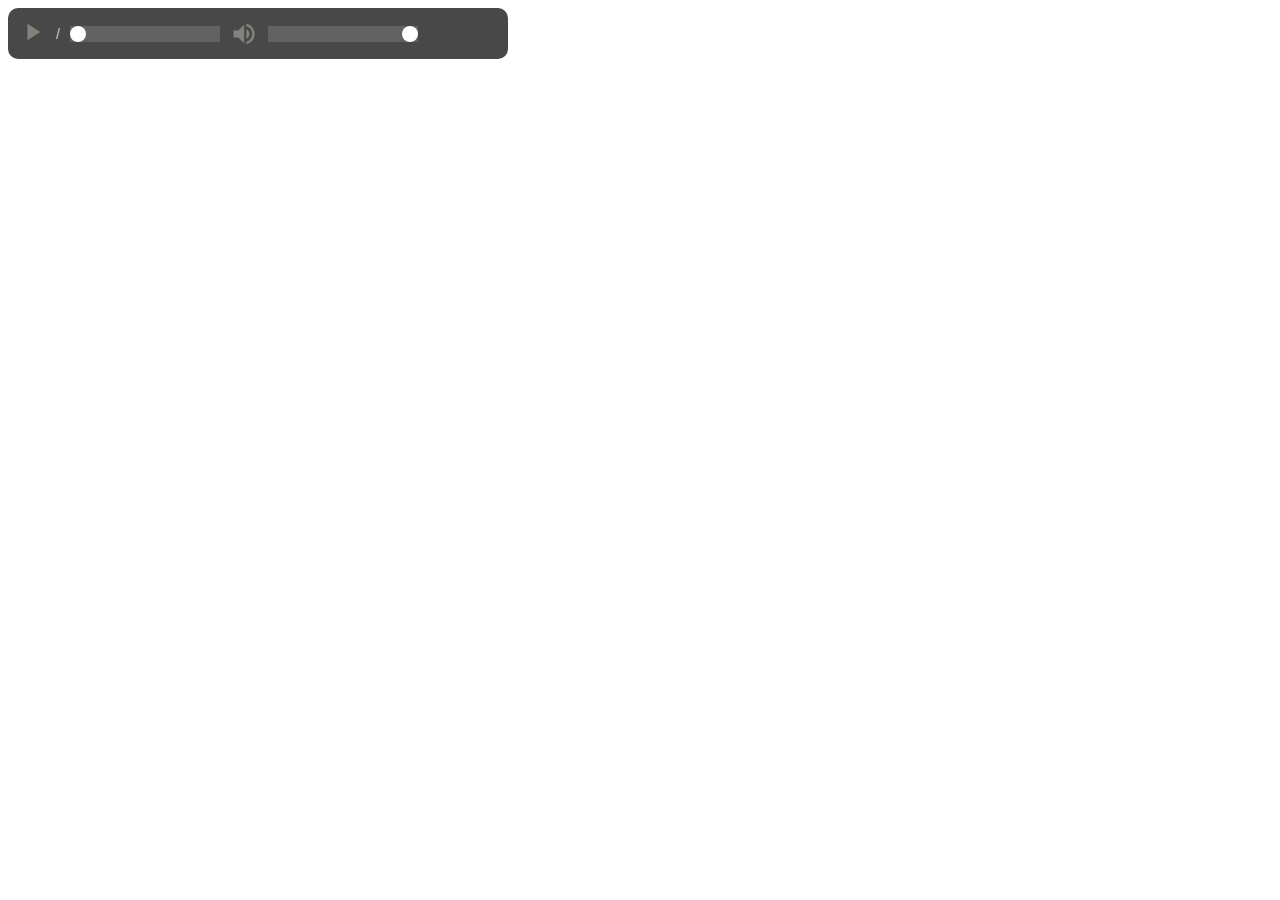
<file: PLUS_DeepLearning_updated/plugin/html-aud-player/aud-player.html>
<!DOCTYPE html>
<html>
  <head>
    <title>Custom HTML Audio Player</title>

    <!-- (A) CSS & JS -->
    <!-- https://fonts.google.com/icons -->
    <link rel="stylesheet" href="https://fonts.googleapis.com/icon?family=Material+Icons">
    <link rel="stylesheet" href="aud-player.css"/>
    <script defer src="audplayer.js"></script>
  </head>
  <body>
    <div id="aWrap">
      <!-- (B) PLAY/PAUSE BUTTON -->
      <button id="aPlay" disabled><span id="aPlayIco" class="material-icons">
        play_arrow
      </span></button>

      <!-- (C) TIME -->
      <div id="aCron">
        <span id="aNow"></span> / <span id="aTime"></span>
      </div>

      <!-- (D) SEEK BAR -->
      <input id="aSeek" type="range" min="0" value="0" step="1" disabled/>

      <!-- (E) VOLUME SLIDE -->
      <span id="aVolIco" class="material-icons">volume_up</span>
      <input id="aVolume" type="range" min="0" max="1" value="1" step="0.1" disabled/>
  
    </div>
  </body>
</html>
</file>
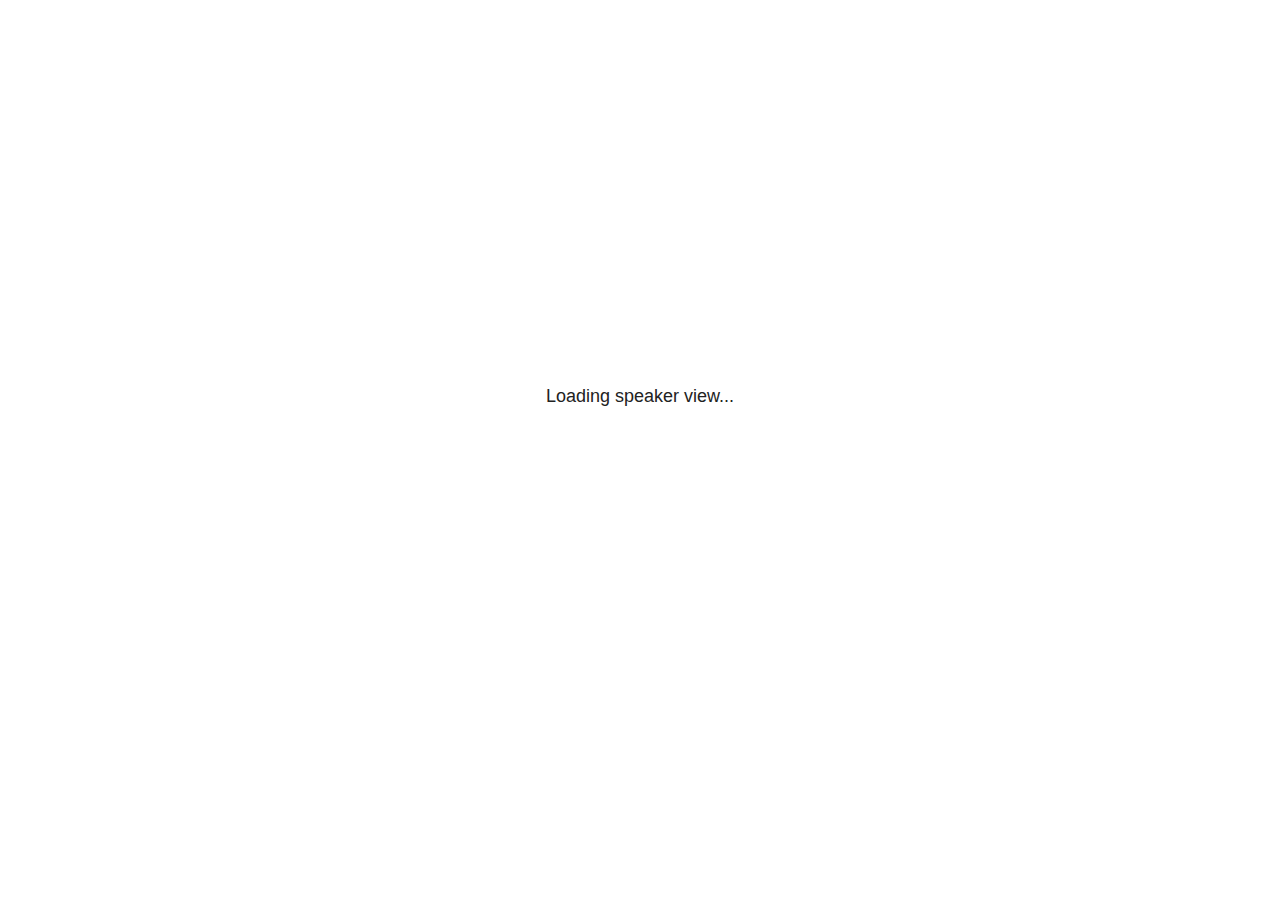
<file: PLUS_DeepLearning_updated/plugin/notes/notes.html>
<!doctype html>
<html lang="en">
	<head>
		<meta charset="utf-8">

		<title>reveal.js - Slide Notes</title>

		<style>
			body {
				font-family: Helvetica;
				font-size: 18px;
			}

			#current-slide,
			#upcoming-slide,
			#speaker-controls {
				padding: 6px;
				box-sizing: border-box;
				-moz-box-sizing: border-box;
			}

			#current-slide iframe,
			#upcoming-slide iframe {
				width: 100%;
				height: 100%;
				border: 1px solid #ddd;
			}

			#current-slide .label,
			#upcoming-slide .label {
				position: absolute;
				top: 10px;
				left: 10px;
				z-index: 2;
			}

			#connection-status {
				position: absolute;
				top: 0;
				left: 0;
				width: 100%;
				height: 100%;
				z-index: 20;
				padding: 30% 20% 20% 20%;
				font-size: 18px;
				color: #222;
				background: #fff;
				text-align: center;
				box-sizing: border-box;
				line-height: 1.4;
			}

			.overlay-element {
				height: 34px;
				line-height: 34px;
				padding: 0 10px;
				text-shadow: none;
				background: rgba( 220, 220, 220, 0.8 );
				color: #222;
				font-size: 14px;
			}

			.overlay-element.interactive:hover {
				background: rgba( 220, 220, 220, 1 );
			}

			#current-slide {
				position: absolute;
				width: 60%;
				height: 100%;
				top: 0;
				left: 0;
				padding-right: 0;
			}

			#upcoming-slide {
				position: absolute;
				width: 40%;
				height: 40%;
				right: 0;
				top: 0;
			}

			/* Speaker controls */
			#speaker-controls {
				position: absolute;
				top: 40%;
				right: 0;
				width: 40%;
				height: 60%;
				overflow: auto;
				font-size: 18px;
			}

				.speaker-controls-time.hidden,
				.speaker-controls-notes.hidden {
					display: none;
				}

				.speaker-controls-time .label,
				.speaker-controls-pace .label,
				.speaker-controls-notes .label {
					text-transform: uppercase;
					font-weight: normal;
					font-size: 0.66em;
					color: #666;
					margin: 0;
				}

				.speaker-controls-time, .speaker-controls-pace {
					border-bottom: 1px solid rgba( 200, 200, 200, 0.5 );
					margin-bottom: 10px;
					padding: 10px 16px;
					padding-bottom: 20px;
					cursor: pointer;
				}

				.speaker-controls-time .reset-button {
					opacity: 0;
					float: right;
					color: #666;
					text-decoration: none;
				}
				.speaker-controls-time:hover .reset-button {
					opacity: 1;
				}

				.speaker-controls-time .timer,
				.speaker-controls-time .clock {
					width: 50%;
				}

				.speaker-controls-time .timer,
				.speaker-controls-time .clock,
				.speaker-controls-time .pacing .hours-value,
				.speaker-controls-time .pacing .minutes-value,
				.speaker-controls-time .pacing .seconds-value {
					font-size: 1.9em;
				}

				.speaker-controls-time .timer {
					float: left;
				}

				.speaker-controls-time .clock {
					float: right;
					text-align: right;
				}

				.speaker-controls-time span.mute {
					opacity: 0.3;
				}

				.speaker-controls-time .pacing-title {
					margin-top: 5px;
				}

				.speaker-controls-time .pacing.ahead {
					color: blue;
				}

				.speaker-controls-time .pacing.on-track {
					color: green;
				}

				.speaker-controls-time .pacing.behind {
					color: red;
				}

				.speaker-controls-notes {
					padding: 10px 16px;
				}

				.speaker-controls-notes .value {
					margin-top: 5px;
					line-height: 1.4;
					font-size: 1.2em;
				}

			/* Layout selector */
			#speaker-layout {
				position: absolute;
				top: 10px;
				right: 10px;
				color: #222;
				z-index: 10;
			}
				#speaker-layout select {
					position: absolute;
					width: 100%;
					height: 100%;
					top: 0;
					left: 0;
					border: 0;
					box-shadow: 0;
					cursor: pointer;
					opacity: 0;

					font-size: 1em;
					background-color: transparent;

					-moz-appearance: none;
					-webkit-appearance: none;
					-webkit-tap-highlight-color: rgba(0, 0, 0, 0);
				}

				#speaker-layout select:focus {
					outline: none;
					box-shadow: none;
				}

			.clear {
				clear: both;
			}

			/* Speaker layout: Wide */
			body[data-speaker-layout="wide"] #current-slide,
			body[data-speaker-layout="wide"] #upcoming-slide {
				width: 50%;
				height: 45%;
				padding: 6px;
			}

			body[data-speaker-layout="wide"] #current-slide {
				top: 0;
				left: 0;
			}

			body[data-speaker-layout="wide"] #upcoming-slide {
				top: 0;
				left: 50%;
			}

			body[data-speaker-layout="wide"] #speaker-controls {
				top: 45%;
				left: 0;
				width: 100%;
				height: 50%;
				font-size: 1.25em;
			}

			/* Speaker layout: Tall */
			body[data-speaker-layout="tall"] #current-slide,
			body[data-speaker-layout="tall"] #upcoming-slide {
				width: 45%;
				height: 50%;
				padding: 6px;
			}

			body[data-speaker-layout="tall"] #current-slide {
				top: 0;
				left: 0;
			}

			body[data-speaker-layout="tall"] #upcoming-slide {
				top: 50%;
				left: 0;
			}

			body[data-speaker-layout="tall"] #speaker-controls {
				padding-top: 40px;
				top: 0;
				left: 45%;
				width: 55%;
				height: 100%;
				font-size: 1.25em;
			}

			/* Speaker layout: Notes only */
			body[data-speaker-layout="notes-only"] #current-slide,
			body[data-speaker-layout="notes-only"] #upcoming-slide {
				display: none;
			}

			body[data-speaker-layout="notes-only"] #speaker-controls {
				padding-top: 40px;
				top: 0;
				left: 0;
				width: 100%;
				height: 100%;
				font-size: 1.25em;
			}

			@media screen and (max-width: 1080px) {
				body[data-speaker-layout="default"] #speaker-controls {
					font-size: 16px;
				}
			}

			@media screen and (max-width: 900px) {
				body[data-speaker-layout="default"] #speaker-controls {
					font-size: 14px;
				}
			}

			@media screen and (max-width: 800px) {
				body[data-speaker-layout="default"] #speaker-controls {
					font-size: 12px;
				}
			}

		</style>
	</head>

	<body>

		<div id="connection-status">Loading speaker view...</div>

		<div id="current-slide"></div>
		<div id="upcoming-slide"><span class="overlay-element label">Upcoming</span></div>
		<div id="speaker-controls">
			<div class="speaker-controls-time">
				<h4 class="label">Time <span class="reset-button">Click to Reset</span></h4>
				<div class="clock">
					<span class="clock-value">0:00 AM</span>
				</div>
				<div class="timer">
					<span class="hours-value">00</span><span class="minutes-value">:00</span><span class="seconds-value">:00</span>
				</div>
				<div class="clear"></div>

				<h4 class="label pacing-title" style="display: none">Pacing – Time to finish current slide</h4>
				<div class="pacing" style="display: none">
					<span class="hours-value">00</span><span class="minutes-value">:00</span><span class="seconds-value">:00</span>
				</div>
			</div>

			<div class="speaker-controls-notes hidden">
				<h4 class="label">Notes</h4>
				<div class="value"></div>
			</div>
		</div>
		<div id="speaker-layout" class="overlay-element interactive">
			<span class="speaker-layout-label"></span>
			<select class="speaker-layout-dropdown"></select>
		</div>

		<script src="../../plugin/markdown/marked.js"></script>
		<script>

			(function() {

				var notes,
					notesValue,
					currentState,
					currentSlide,
					upcomingSlide,
					layoutLabel,
					layoutDropdown,
					pendingCalls = {},
					lastRevealApiCallId = 0,
					connected = false;

				var SPEAKER_LAYOUTS = {
					'default': 'Default',
					'wide': 'Wide',
					'tall': 'Tall',
					'notes-only': 'Notes only'
				};

				setupLayout();

				var connectionStatus = document.querySelector( '#connection-status' );
				var connectionTimeout = setTimeout( function() {
					connectionStatus.innerHTML = 'Error connecting to main window.<br>Please try closing and reopening the speaker view.';
				}, 5000 );

				window.addEventListener( 'message', function( event ) {

					clearTimeout( connectionTimeout );
					connectionStatus.style.display = 'none';

					var data = JSON.parse( event.data );

					// The overview mode is only useful to the reveal.js instance
					// where navigation occurs so we don't sync it
					if( data.state ) delete data.state.overview;

					// Messages sent by the notes plugin inside of the main window
					if( data && data.namespace === 'reveal-notes' ) {
						if( data.type === 'connect' ) {
							handleConnectMessage( data );
						}
						else if( data.type === 'state' ) {
							handleStateMessage( data );
						}
						else if( data.type === 'return' ) {
							pendingCalls[data.callId](data.result);
							delete pendingCalls[data.callId];
						}
					}
					// Messages sent by the reveal.js inside of the current slide preview
					else if( data && data.namespace === 'reveal' ) {
						if( /ready/.test( data.eventName ) ) {
							// Send a message back to notify that the handshake is complete
							window.opener.postMessage( JSON.stringify({ namespace: 'reveal-notes', type: 'connected'} ), '*' );
						}
						else if( /slidechanged|fragmentshown|fragmenthidden|paused|resumed/.test( data.eventName ) && currentState !== JSON.stringify( data.state ) ) {

							window.opener.postMessage( JSON.stringify({ method: 'setState', args: [ data.state ]} ), '*' );

						}
					}

				} );

				/**
				 * Asynchronously calls the Reveal.js API of the main frame.
				 */
				function callRevealApi( methodName, methodArguments, callback ) {

					var callId = ++lastRevealApiCallId;
					pendingCalls[callId] = callback;
					window.opener.postMessage( JSON.stringify( {
						namespace: 'reveal-notes',
						type: 'call',
						callId: callId,
						methodName: methodName,
						arguments: methodArguments
					} ), '*' );

				}

				/**
				 * Called when the main window is trying to establish a
				 * connection.
				 */
				function handleConnectMessage( data ) {

					if( connected === false ) {
						connected = true;

						setupIframes( data );
						setupKeyboard();
						setupNotes();
						setupTimer();
					}

				}

				/**
				 * Called when the main window sends an updated state.
				 */
				function handleStateMessage( data ) {

					// Store the most recently set state to avoid circular loops
					// applying the same state
					currentState = JSON.stringify( data.state );

					// No need for updating the notes in case of fragment changes
					if ( data.notes ) {
						notes.classList.remove( 'hidden' );
						notesValue.style.whiteSpace = data.whitespace;
						if( data.markdown ) {
							notesValue.innerHTML = marked( data.notes );
						}
						else {
							notesValue.innerHTML = data.notes;
						}
					}
					else {
						notes.classList.add( 'hidden' );
					}

					// Update the note slides
					currentSlide.contentWindow.postMessage( JSON.stringify({ method: 'setState', args: [ data.state ] }), '*' );
					upcomingSlide.contentWindow.postMessage( JSON.stringify({ method: 'setState', args: [ data.state ] }), '*' );
					upcomingSlide.contentWindow.postMessage( JSON.stringify({ method: 'next' }), '*' );

				}

				// Limit to max one state update per X ms
				handleStateMessage = debounce( handleStateMessage, 200 );

				/**
				 * Forward keyboard events to the current slide window.
				 * This enables keyboard events to work even if focus
				 * isn't set on the current slide iframe.
				 *
				 * Block F5 default handling, it reloads and disconnects
				 * the speaker notes window.
				 */
				function setupKeyboard() {

					document.addEventListener( 'keydown', function( event ) {
						if( event.keyCode === 116 || ( event.metaKey && event.keyCode === 82 ) ) {
							event.preventDefault();
							return false;
						}
						currentSlide.contentWindow.postMessage( JSON.stringify({ method: 'triggerKey', args: [ event.keyCode ] }), '*' );
					} );

				}

				/**
				 * Creates the preview iframes.
				 */
				function setupIframes( data ) {

					var params = [
						'receiver',
						'progress=false',
						'history=false',
						'transition=none',
						'autoSlide=0',
						'backgroundTransition=none'
					].join( '&' );

					var urlSeparator = /\?/.test(data.url) ? '&' : '?';
					var hash = '#/' + data.state.indexh + '/' + data.state.indexv;
					var currentURL = data.url + urlSeparator + params + '&postMessageEvents=true' + hash;
					var upcomingURL = data.url + urlSeparator + params + '&controls=false' + hash;

					currentSlide = document.createElement( 'iframe' );
					currentSlide.setAttribute( 'width', 1280 );
					currentSlide.setAttribute( 'height', 1024 );
					currentSlide.setAttribute( 'src', currentURL );
					document.querySelector( '#current-slide' ).appendChild( currentSlide );

					upcomingSlide = document.createElement( 'iframe' );
					upcomingSlide.setAttribute( 'width', 640 );
					upcomingSlide.setAttribute( 'height', 512 );
					upcomingSlide.setAttribute( 'src', upcomingURL );
					document.querySelector( '#upcoming-slide' ).appendChild( upcomingSlide );

				}

				/**
				 * Setup the notes UI.
				 */
				function setupNotes() {

					notes = document.querySelector( '.speaker-controls-notes' );
					notesValue = document.querySelector( '.speaker-controls-notes .value' );

				}

				function getTimings( callback ) {

					callRevealApi( 'getSlidesAttributes', [], function ( slideAttributes ) {
						callRevealApi( 'getConfig', [], function ( config ) {
							var totalTime = config.totalTime;
							var minTimePerSlide = config.minimumTimePerSlide || 0;
							var defaultTiming = config.defaultTiming;
							if ((defaultTiming == null) && (totalTime == null)) {
								callback(null);
								return;
							}
							// Setting totalTime overrides defaultTiming
							if (totalTime) {
								defaultTiming = 0;
							}
							var timings = [];
							for ( var i in slideAttributes ) {
								var slide = slideAttributes[ i ];
								var timing = defaultTiming;
								if( slide.hasOwnProperty( 'data-timing' )) {
									var t = slide[ 'data-timing' ];
									timing = parseInt(t);
									if( isNaN(timing) ) {
										console.warn("Could not parse timing '" + t + "' of slide " + i + "; using default of " + defaultTiming);
										timing = defaultTiming;
									}
								}
								timings.push(timing);
							}
							if ( totalTime ) {
								// After we've allocated time to individual slides, we summarize it and
								// subtract it from the total time
								var remainingTime = totalTime - timings.reduce( function(a, b) { return a + b; }, 0 );
								// The remaining time is divided by the number of slides that have 0 seconds
								// allocated at the moment, giving the average time-per-slide on the remaining slides
								var remainingSlides = (timings.filter( function(x) { return x == 0 }) ).length
								var timePerSlide = Math.round( remainingTime / remainingSlides, 0 )
								// And now we replace every zero-value timing with that average
								timings = timings.map( function(x) { return (x==0 ? timePerSlide : x) } );
							}
							var slidesUnderMinimum = timings.filter( function(x) { return (x < minTimePerSlide) } ).length
							if ( slidesUnderMinimum ) {
								message = "The pacing time for " + slidesUnderMinimum + " slide(s) is under the configured minimum of " + minTimePerSlide + " seconds. Check the data-timing attribute on individual slides, or consider increasing the totalTime or minimumTimePerSlide configuration options (or removing some slides).";
								alert(message);
							}
							callback( timings );
						} );
					} );

				}

				/**
				 * Return the number of seconds allocated for presenting
				 * all slides up to and including this one.
				 */
				function getTimeAllocated( timings, callback ) {

					callRevealApi( 'getSlidePastCount', [], function ( currentSlide ) {
						var allocated = 0;
						for (var i in timings.slice(0, currentSlide + 1)) {
							allocated += timings[i];
						}
						callback( allocated );
					} );

				}

				/**
				 * Create the timer and clock and start updating them
				 * at an interval.
				 */
				function setupTimer() {

					var start = new Date(),
					timeEl = document.querySelector( '.speaker-controls-time' ),
					clockEl = timeEl.querySelector( '.clock-value' ),
					hoursEl = timeEl.querySelector( '.hours-value' ),
					minutesEl = timeEl.querySelector( '.minutes-value' ),
					secondsEl = timeEl.querySelector( '.seconds-value' ),
					pacingTitleEl = timeEl.querySelector( '.pacing-title' ),
					pacingEl = timeEl.querySelector( '.pacing' ),
					pacingHoursEl = pacingEl.querySelector( '.hours-value' ),
					pacingMinutesEl = pacingEl.querySelector( '.minutes-value' ),
					pacingSecondsEl = pacingEl.querySelector( '.seconds-value' );

					var timings = null;
					getTimings( function ( _timings ) {

						timings = _timings;
						if (_timings !== null) {
							pacingTitleEl.style.removeProperty('display');
							pacingEl.style.removeProperty('display');
						}

						// Update once directly
						_updateTimer();

						// Then update every second
						setInterval( _updateTimer, 1000 );

					} );


					function _resetTimer() {

						if (timings == null) {
							start = new Date();
							_updateTimer();
						}
						else {
							// Reset timer to beginning of current slide
							getTimeAllocated( timings, function ( slideEndTimingSeconds ) {
								var slideEndTiming = slideEndTimingSeconds * 1000;
								callRevealApi( 'getSlidePastCount', [], function ( currentSlide ) {
									var currentSlideTiming = timings[currentSlide] * 1000;
									var previousSlidesTiming = slideEndTiming - currentSlideTiming;
									var now = new Date();
									start = new Date(now.getTime() - previousSlidesTiming);
									_updateTimer();
								} );
							} );
						}

					}

					timeEl.addEventListener( 'click', function() {
						_resetTimer();
						return false;
					} );

					function _displayTime( hrEl, minEl, secEl, time) {

						var sign = Math.sign(time) == -1 ? "-" : "";
						time = Math.abs(Math.round(time / 1000));
						var seconds = time % 60;
						var minutes = Math.floor( time / 60 ) % 60 ;
						var hours = Math.floor( time / ( 60 * 60 )) ;
						hrEl.innerHTML = sign + zeroPadInteger( hours );
						if (hours == 0) {
							hrEl.classList.add( 'mute' );
						}
						else {
							hrEl.classList.remove( 'mute' );
						}
						minEl.innerHTML = ':' + zeroPadInteger( minutes );
						if (hours == 0 && minutes == 0) {
							minEl.classList.add( 'mute' );
						}
						else {
							minEl.classList.remove( 'mute' );
						}
						secEl.innerHTML = ':' + zeroPadInteger( seconds );
					}

					function _updateTimer() {

						var diff, hours, minutes, seconds,
						now = new Date();

						diff = now.getTime() - start.getTime();

						clockEl.innerHTML = now.toLocaleTimeString( 'en-US', { hour12: true, hour: '2-digit', minute:'2-digit' } );
						_displayTime( hoursEl, minutesEl, secondsEl, diff );
						if (timings !== null) {
							_updatePacing(diff);
						}

					}

					function _updatePacing(diff) {

						getTimeAllocated( timings, function ( slideEndTimingSeconds ) {
							var slideEndTiming = slideEndTimingSeconds * 1000;

							callRevealApi( 'getSlidePastCount', [], function ( currentSlide ) {
								var currentSlideTiming = timings[currentSlide] * 1000;
								var timeLeftCurrentSlide = slideEndTiming - diff;
								if (timeLeftCurrentSlide < 0) {
									pacingEl.className = 'pacing behind';
								}
								else if (timeLeftCurrentSlide < currentSlideTiming) {
									pacingEl.className = 'pacing on-track';
								}
								else {
									pacingEl.className = 'pacing ahead';
								}
								_displayTime( pacingHoursEl, pacingMinutesEl, pacingSecondsEl, timeLeftCurrentSlide );
							} );
						} );
					}

				}

				/**
				 * Sets up the speaker view layout and layout selector.
				 */
				function setupLayout() {

					layoutDropdown = document.querySelector( '.speaker-layout-dropdown' );
					layoutLabel = document.querySelector( '.speaker-layout-label' );

					// Render the list of available layouts
					for( var id in SPEAKER_LAYOUTS ) {
						var option = document.createElement( 'option' );
						option.setAttribute( 'value', id );
						option.textContent = SPEAKER_LAYOUTS[ id ];
						layoutDropdown.appendChild( option );
					}

					// Monitor the dropdown for changes
					layoutDropdown.addEventListener( 'change', function( event ) {

						setLayout( layoutDropdown.value );

					}, false );

					// Restore any currently persisted layout
					setLayout( getLayout() );

				}

				/**
				 * Sets a new speaker view layout. The layout is persisted
				 * in local storage.
				 */
				function setLayout( value ) {

					var title = SPEAKER_LAYOUTS[ value ];

					layoutLabel.innerHTML = 'Layout' + ( title ? ( ': ' + title ) : '' );
					layoutDropdown.value = value;

					document.body.setAttribute( 'data-speaker-layout', value );

					// Persist locally
					if( supportsLocalStorage() ) {
						window.localStorage.setItem( 'reveal-speaker-layout', value );
					}

				}

				/**
				 * Returns the ID of the most recently set speaker layout
				 * or our default layout if none has been set.
				 */
				function getLayout() {

					if( supportsLocalStorage() ) {
						var layout = window.localStorage.getItem( 'reveal-speaker-layout' );
						if( layout ) {
							return layout;
						}
					}

					// Default to the first record in the layouts hash
					for( var id in SPEAKER_LAYOUTS ) {
						return id;
					}

				}

				function supportsLocalStorage() {

					try {
						localStorage.setItem('test', 'test');
						localStorage.removeItem('test');
						return true;
					}
					catch( e ) {
						return false;
					}

				}

				function zeroPadInteger( num ) {

					var str = '00' + parseInt( num );
					return str.substring( str.length - 2 );

				}

				/**
				 * Limits the frequency at which a function can be called.
				 */
				function debounce( fn, ms ) {

					var lastTime = 0,
						timeout;

					return function() {

						var args = arguments;
						var context = this;

						clearTimeout( timeout );

						var timeSinceLastCall = Date.now() - lastTime;
						if( timeSinceLastCall > ms ) {
							fn.apply( context, args );
							lastTime = Date.now();
						}
						else {
							timeout = setTimeout( function() {
								fn.apply( context, args );
								lastTime = Date.now();
							}, ms - timeSinceLastCall );
						}

					}

				}

			})();

		</script>
	</body>
</html>
</file>
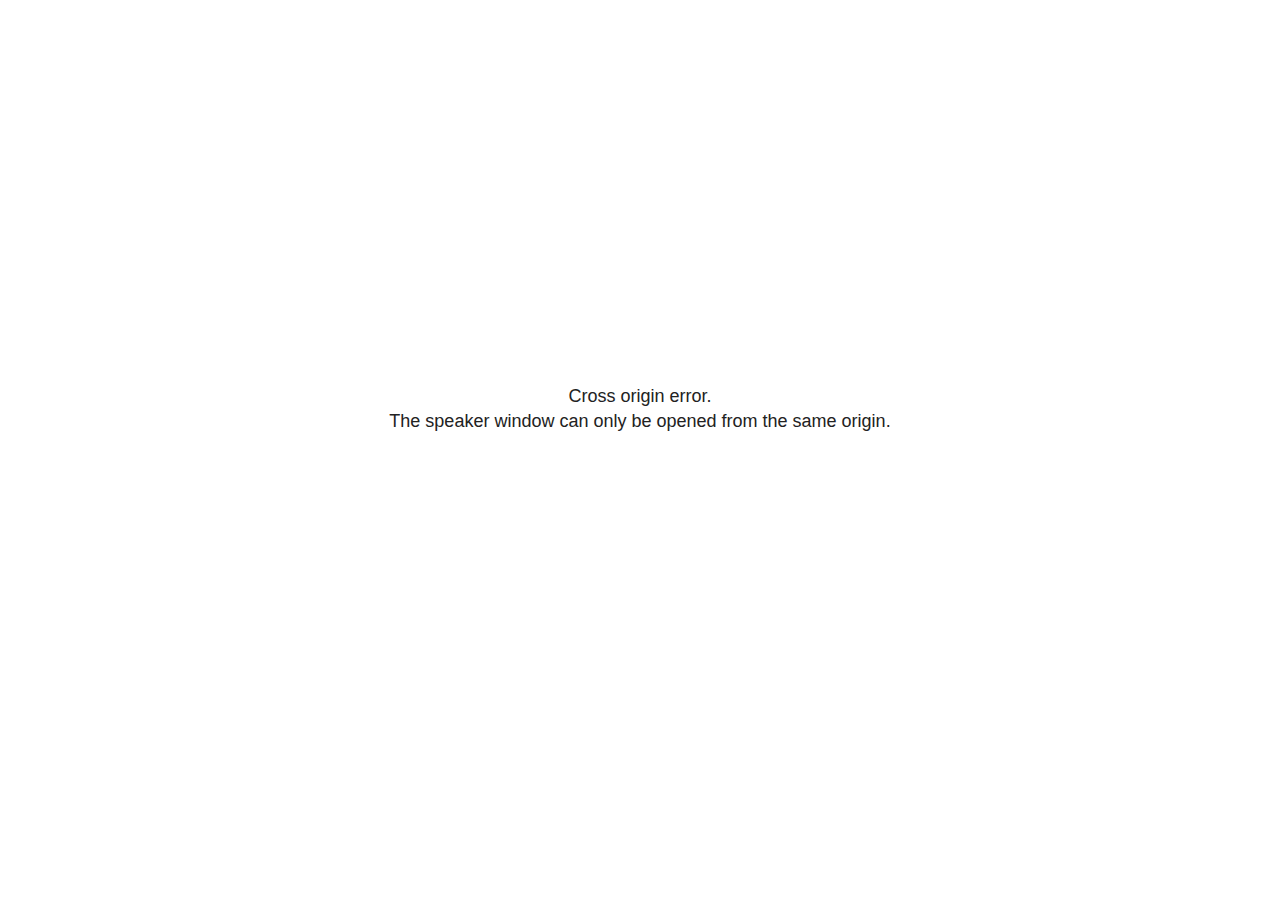
<file: PLUS_DeepLearning_updated/plugin/notes/speaker-view.html>
<!--
	NOTE: You need to build the notes plugin after making changes to this file.
-->
<html lang="en">
	<head>
		<meta charset="utf-8">

		<title>reveal.js - Speaker View</title>

		<style>
			body {
				font-family: Helvetica;
				font-size: 18px;
			}

			#current-slide,
			#upcoming-slide,
			#speaker-controls {
				padding: 6px;
				box-sizing: border-box;
				-moz-box-sizing: border-box;
			}

			#current-slide iframe,
			#upcoming-slide iframe {
				width: 100%;
				height: 100%;
				border: 1px solid #ddd;
			}

			#current-slide .label,
			#upcoming-slide .label {
				position: absolute;
				top: 10px;
				left: 10px;
				z-index: 2;
			}

			#connection-status {
				position: absolute;
				top: 0;
				left: 0;
				width: 100%;
				height: 100%;
				z-index: 20;
				padding: 30% 20% 20% 20%;
				font-size: 18px;
				color: #222;
				background: #fff;
				text-align: center;
				box-sizing: border-box;
				line-height: 1.4;
			}

			.overlay-element {
				height: 34px;
				line-height: 34px;
				padding: 0 10px;
				text-shadow: none;
				background: rgba( 220, 220, 220, 0.8 );
				color: #222;
				font-size: 14px;
			}

			.overlay-element.interactive:hover {
				background: rgba( 220, 220, 220, 1 );
			}

			#current-slide {
				position: absolute;
				width: 60%;
				height: 100%;
				top: 0;
				left: 0;
				padding-right: 0;
			}

			#upcoming-slide {
				position: absolute;
				width: 40%;
				height: 40%;
				right: 0;
				top: 0;
			}

			/* Speaker controls */
			#speaker-controls {
				position: absolute;
				top: 40%;
				right: 0;
				width: 40%;
				height: 60%;
				overflow: auto;
				font-size: 18px;
			}

				.speaker-controls-time.hidden,
				.speaker-controls-notes.hidden {
					display: none;
				}

				.speaker-controls-time .label,
				.speaker-controls-pace .label,
				.speaker-controls-notes .label {
					text-transform: uppercase;
					font-weight: normal;
					font-size: 0.66em;
					color: #666;
					margin: 0;
				}

				.speaker-controls-time, .speaker-controls-pace {
					border-bottom: 1px solid rgba( 200, 200, 200, 0.5 );
					margin-bottom: 10px;
					padding: 10px 16px;
					padding-bottom: 20px;
					cursor: pointer;
				}

				.speaker-controls-time .reset-button {
					opacity: 0;
					float: right;
					color: #666;
					text-decoration: none;
				}
				.speaker-controls-time:hover .reset-button {
					opacity: 1;
				}

				.speaker-controls-time .timer,
				.speaker-controls-time .clock {
					width: 50%;
				}

				.speaker-controls-time .timer,
				.speaker-controls-time .clock,
				.speaker-controls-time .pacing .hours-value,
				.speaker-controls-time .pacing .minutes-value,
				.speaker-controls-time .pacing .seconds-value {
					font-size: 1.9em;
				}

				.speaker-controls-time .timer {
					float: left;
				}

				.speaker-controls-time .clock {
					float: right;
					text-align: right;
				}

				.speaker-controls-time span.mute {
					opacity: 0.3;
				}

				.speaker-controls-time .pacing-title {
					margin-top: 5px;
				}

				.speaker-controls-time .pacing.ahead {
					color: blue;
				}

				.speaker-controls-time .pacing.on-track {
					color: green;
				}

				.speaker-controls-time .pacing.behind {
					color: red;
				}

				.speaker-controls-notes {
					padding: 10px 16px;
				}

				.speaker-controls-notes .value {
					margin-top: 5px;
					line-height: 1.4;
					font-size: 1.2em;
				}

			/* Layout selector */
			#speaker-layout {
				position: absolute;
				top: 10px;
				right: 10px;
				color: #222;
				z-index: 10;
			}
				#speaker-layout select {
					position: absolute;
					width: 100%;
					height: 100%;
					top: 0;
					left: 0;
					border: 0;
					box-shadow: 0;
					cursor: pointer;
					opacity: 0;

					font-size: 1em;
					background-color: transparent;

					-moz-appearance: none;
					-webkit-appearance: none;
					-webkit-tap-highlight-color: rgba(0, 0, 0, 0);
				}

				#speaker-layout select:focus {
					outline: none;
					box-shadow: none;
				}

			.clear {
				clear: both;
			}

			/* Speaker layout: Wide */
			body[data-speaker-layout="wide"] #current-slide,
			body[data-speaker-layout="wide"] #upcoming-slide {
				width: 50%;
				height: 45%;
				padding: 6px;
			}

			body[data-speaker-layout="wide"] #current-slide {
				top: 0;
				left: 0;
			}

			body[data-speaker-layout="wide"] #upcoming-slide {
				top: 0;
				left: 50%;
			}

			body[data-speaker-layout="wide"] #speaker-controls {
				top: 45%;
				left: 0;
				width: 100%;
				height: 50%;
				font-size: 1.25em;
			}

			/* Speaker layout: Tall */
			body[data-speaker-layout="tall"] #current-slide,
			body[data-speaker-layout="tall"] #upcoming-slide {
				width: 45%;
				height: 50%;
				padding: 6px;
			}

			body[data-speaker-layout="tall"] #current-slide {
				top: 0;
				left: 0;
			}

			body[data-speaker-layout="tall"] #upcoming-slide {
				top: 50%;
				left: 0;
			}

			body[data-speaker-layout="tall"] #speaker-controls {
				padding-top: 40px;
				top: 0;
				left: 45%;
				width: 55%;
				height: 100%;
				font-size: 1.25em;
			}

			/* Speaker layout: Notes only */
			body[data-speaker-layout="notes-only"] #current-slide,
			body[data-speaker-layout="notes-only"] #upcoming-slide {
				display: none;
			}

			body[data-speaker-layout="notes-only"] #speaker-controls {
				padding-top: 40px;
				top: 0;
				left: 0;
				width: 100%;
				height: 100%;
				font-size: 1.25em;
			}

			@media screen and (max-width: 1080px) {
				body[data-speaker-layout="default"] #speaker-controls {
					font-size: 16px;
				}
			}

			@media screen and (max-width: 900px) {
				body[data-speaker-layout="default"] #speaker-controls {
					font-size: 14px;
				}
			}

			@media screen and (max-width: 800px) {
				body[data-speaker-layout="default"] #speaker-controls {
					font-size: 12px;
				}
			}

		</style>
	</head>

	<body>

		<div id="connection-status">Loading speaker view...</div>

		<div id="current-slide"></div>
		<div id="upcoming-slide"><span class="overlay-element label">Upcoming</span></div>
		<div id="speaker-controls">
			<div class="speaker-controls-time">
				<h4 class="label">Time <span class="reset-button">Click to Reset</span></h4>
				<div class="clock">
					<span class="clock-value">0:00 AM</span>
				</div>
				<div class="timer">
					<span class="hours-value">00</span><span class="minutes-value">:00</span><span class="seconds-value">:00</span>
				</div>
				<div class="clear"></div>

				<h4 class="label pacing-title" style="display: none">Pacing – Time to finish current slide</h4>
				<div class="pacing" style="display: none">
					<span class="hours-value">00</span><span class="minutes-value">:00</span><span class="seconds-value">:00</span>
				</div>
			</div>

			<div class="speaker-controls-notes hidden">
				<h4 class="label">Notes</h4>
				<div class="value"></div>
			</div>
		</div>
		<div id="speaker-layout" class="overlay-element interactive">
			<span class="speaker-layout-label"></span>
			<select class="speaker-layout-dropdown"></select>
		</div>

		<script>

			(function() {

				var notes,
					notesValue,
					currentState,
					currentSlide,
					upcomingSlide,
					layoutLabel,
					layoutDropdown,
					pendingCalls = {},
					lastRevealApiCallId = 0,
					connected = false

				var connectionStatus = document.querySelector( '#connection-status' );

				var SPEAKER_LAYOUTS = {
					'default': 'Default',
					'wide': 'Wide',
					'tall': 'Tall',
					'notes-only': 'Notes only'
				};

				setupLayout();

				let openerOrigin;

				try {
					openerOrigin = window.opener.location.origin;
				}
				catch ( error ) { console.warn( error ) }

				// In order to prevent XSS, the speaker view will only run if its
				// opener has the same origin as itself
				if( window.location.origin !== openerOrigin ) {
					connectionStatus.innerHTML = 'Cross origin error.<br>The speaker window can only be opened from the same origin.';
					return;
				}

				var connectionTimeout = setTimeout( function() {
					connectionStatus.innerHTML = 'Error connecting to main window.<br>Please try closing and reopening the speaker view.';
				}, 5000 );

				window.addEventListener( 'message', function( event ) {

					clearTimeout( connectionTimeout );
					connectionStatus.style.display = 'none';

					var data = JSON.parse( event.data );

					// The overview mode is only useful to the reveal.js instance
					// where navigation occurs so we don't sync it
					if( data.state ) delete data.state.overview;

					// Messages sent by the notes plugin inside of the main window
					if( data && data.namespace === 'reveal-notes' ) {
						if( data.type === 'connect' ) {
							handleConnectMessage( data );
						}
						else if( data.type === 'state' ) {
							handleStateMessage( data );
						}
						else if( data.type === 'return' ) {
							pendingCalls[data.callId](data.result);
							delete pendingCalls[data.callId];
						}
					}
					// Messages sent by the reveal.js inside of the current slide preview
					else if( data && data.namespace === 'reveal' ) {
						if( /ready/.test( data.eventName ) ) {
							// Send a message back to notify that the handshake is complete
							window.opener.postMessage( JSON.stringify({ namespace: 'reveal-notes', type: 'connected'} ), '*' );
						}
						else if( /slidechanged|fragmentshown|fragmenthidden|paused|resumed/.test( data.eventName ) && currentState !== JSON.stringify( data.state ) ) {

							dispatchStateToMainWindow( data.state );

						}
					}

				} );

				/**
				 * Updates the presentation in the main window to match the state
				 * of the presentation in the notes window.
				 */
				const dispatchStateToMainWindow = debounce(( state ) => {
					window.opener.postMessage( JSON.stringify({ method: 'setState', args: [ state ]} ), '*' );
				}, 500);

				/**
				 * Asynchronously calls the Reveal.js API of the main frame.
				 */
				function callRevealApi( methodName, methodArguments, callback ) {

					var callId = ++lastRevealApiCallId;
					pendingCalls[callId] = callback;
					window.opener.postMessage( JSON.stringify( {
						namespace: 'reveal-notes',
						type: 'call',
						callId: callId,
						methodName: methodName,
						arguments: methodArguments
					} ), '*' );

				}

				/**
				 * Called when the main window is trying to establish a
				 * connection.
				 */
				function handleConnectMessage( data ) {

					if( connected === false ) {
						connected = true;

						setupIframes( data );
						setupKeyboard();
						setupNotes();
						setupTimer();
						setupHeartbeat();
					}

				}

				/**
				 * Called when the main window sends an updated state.
				 */
				function handleStateMessage( data ) {

					// Store the most recently set state to avoid circular loops
					// applying the same state
					currentState = JSON.stringify( data.state );

					// No need for updating the notes in case of fragment changes
					if ( data.notes ) {
						notes.classList.remove( 'hidden' );
						notesValue.style.whiteSpace = data.whitespace;
						if( data.markdown ) {
							notesValue.innerHTML = marked( data.notes );
						}
						else {
							notesValue.innerHTML = data.notes;
						}
					}
					else {
						notes.classList.add( 'hidden' );
					}

					// Update the note slides
					currentSlide.contentWindow.postMessage( JSON.stringify({ method: 'setState', args: [ data.state ] }), '*' );
					upcomingSlide.contentWindow.postMessage( JSON.stringify({ method: 'setState', args: [ data.state ] }), '*' );
					upcomingSlide.contentWindow.postMessage( JSON.stringify({ method: 'next' }), '*' );

				}

				// Limit to max one state update per X ms
				handleStateMessage = debounce( handleStateMessage, 200 );

				/**
				 * Forward keyboard events to the current slide window.
				 * This enables keyboard events to work even if focus
				 * isn't set on the current slide iframe.
				 *
				 * Block F5 default handling, it reloads and disconnects
				 * the speaker notes window.
				 */
				function setupKeyboard() {

					document.addEventListener( 'keydown', function( event ) {
						if( event.keyCode === 116 || ( event.metaKey && event.keyCode === 82 ) ) {
							event.preventDefault();
							return false;
						}
						currentSlide.contentWindow.postMessage( JSON.stringify({ method: 'triggerKey', args: [ event.keyCode ] }), '*' );
					} );

				}

				/**
				 * Creates the preview iframes.
				 */
				function setupIframes( data ) {

					var params = [
						'receiver',
						'progress=false',
						'history=false',
						'transition=none',
						'autoSlide=0',
						'backgroundTransition=none'
					].join( '&' );

					var urlSeparator = /\?/.test(data.url) ? '&' : '?';
					var hash = '#/' + data.state.indexh + '/' + data.state.indexv;
					var currentURL = data.url + urlSeparator + params + '&postMessageEvents=true' + hash;
					var upcomingURL = data.url + urlSeparator + params + '&controls=false' + hash;

					currentSlide = document.createElement( 'iframe' );
					currentSlide.setAttribute( 'width', 1280 );
					currentSlide.setAttribute( 'height', 1024 );
					currentSlide.setAttribute( 'src', currentURL );
					document.querySelector( '#current-slide' ).appendChild( currentSlide );

					upcomingSlide = document.createElement( 'iframe' );
					upcomingSlide.setAttribute( 'width', 640 );
					upcomingSlide.setAttribute( 'height', 512 );
					upcomingSlide.setAttribute( 'src', upcomingURL );
					document.querySelector( '#upcoming-slide' ).appendChild( upcomingSlide );

				}

				/**
				 * Setup the notes UI.
				 */
				function setupNotes() {

					notes = document.querySelector( '.speaker-controls-notes' );
					notesValue = document.querySelector( '.speaker-controls-notes .value' );

				}

				/**
				 * We send out a heartbeat at all times to ensure we can
				 * reconnect with the main presentation window after reloads.
				 */
				function setupHeartbeat() {

					setInterval( () => {
						window.opener.postMessage( JSON.stringify({ namespace: 'reveal-notes', type: 'heartbeat'} ), '*' );
					}, 1000 );

				}

				function getTimings( callback ) {

					callRevealApi( 'getSlidesAttributes', [], function ( slideAttributes ) {
						callRevealApi( 'getConfig', [], function ( config ) {
							var totalTime = config.totalTime;
							var minTimePerSlide = config.minimumTimePerSlide || 0;
							var defaultTiming = config.defaultTiming;
							if ((defaultTiming == null) && (totalTime == null)) {
								callback(null);
								return;
							}
							// Setting totalTime overrides defaultTiming
							if (totalTime) {
								defaultTiming = 0;
							}
							var timings = [];
							for ( var i in slideAttributes ) {
								var slide = slideAttributes[ i ];
								var timing = defaultTiming;
								if( slide.hasOwnProperty( 'data-timing' )) {
									var t = slide[ 'data-timing' ];
									timing = parseInt(t);
									if( isNaN(timing) ) {
										console.warn("Could not parse timing '" + t + "' of slide " + i + "; using default of " + defaultTiming);
										timing = defaultTiming;
									}
								}
								timings.push(timing);
							}
							if ( totalTime ) {
								// After we've allocated time to individual slides, we summarize it and
								// subtract it from the total time
								var remainingTime = totalTime - timings.reduce( function(a, b) { return a + b; }, 0 );
								// The remaining time is divided by the number of slides that have 0 seconds
								// allocated at the moment, giving the average time-per-slide on the remaining slides
								var remainingSlides = (timings.filter( function(x) { return x == 0 }) ).length
								var timePerSlide = Math.round( remainingTime / remainingSlides, 0 )
								// And now we replace every zero-value timing with that average
								timings = timings.map( function(x) { return (x==0 ? timePerSlide : x) } );
							}
							var slidesUnderMinimum = timings.filter( function(x) { return (x < minTimePerSlide) } ).length
							if ( slidesUnderMinimum ) {
								message = "The pacing time for " + slidesUnderMinimum + " slide(s) is under the configured minimum of " + minTimePerSlide + " seconds. Check the data-timing attribute on individual slides, or consider increasing the totalTime or minimumTimePerSlide configuration options (or removing some slides).";
								alert(message);
							}
							callback( timings );
						} );
					} );

				}

				/**
				 * Return the number of seconds allocated for presenting
				 * all slides up to and including this one.
				 */
				function getTimeAllocated( timings, callback ) {

					callRevealApi( 'getSlidePastCount', [], function ( currentSlide ) {
						var allocated = 0;
						for (var i in timings.slice(0, currentSlide + 1)) {
							allocated += timings[i];
						}
						callback( allocated );
					} );

				}

				/**
				 * Create the timer and clock and start updating them
				 * at an interval.
				 */
				function setupTimer() {

					var start = new Date(),
					timeEl = document.querySelector( '.speaker-controls-time' ),
					clockEl = timeEl.querySelector( '.clock-value' ),
					hoursEl = timeEl.querySelector( '.hours-value' ),
					minutesEl = timeEl.querySelector( '.minutes-value' ),
					secondsEl = timeEl.querySelector( '.seconds-value' ),
					pacingTitleEl = timeEl.querySelector( '.pacing-title' ),
					pacingEl = timeEl.querySelector( '.pacing' ),
					pacingHoursEl = pacingEl.querySelector( '.hours-value' ),
					pacingMinutesEl = pacingEl.querySelector( '.minutes-value' ),
					pacingSecondsEl = pacingEl.querySelector( '.seconds-value' );

					var timings = null;
					getTimings( function ( _timings ) {

						timings = _timings;
						if (_timings !== null) {
							pacingTitleEl.style.removeProperty('display');
							pacingEl.style.removeProperty('display');
						}

						// Update once directly
						_updateTimer();

						// Then update every second
						setInterval( _updateTimer, 1000 );

					} );


					function _resetTimer() {

						if (timings == null) {
							start = new Date();
							_updateTimer();
						}
						else {
							// Reset timer to beginning of current slide
							getTimeAllocated( timings, function ( slideEndTimingSeconds ) {
								var slideEndTiming = slideEndTimingSeconds * 1000;
								callRevealApi( 'getSlidePastCount', [], function ( currentSlide ) {
									var currentSlideTiming = timings[currentSlide] * 1000;
									var previousSlidesTiming = slideEndTiming - currentSlideTiming;
									var now = new Date();
									start = new Date(now.getTime() - previousSlidesTiming);
									_updateTimer();
								} );
							} );
						}

					}

					timeEl.addEventListener( 'click', function() {
						_resetTimer();
						return false;
					} );

					function _displayTime( hrEl, minEl, secEl, time) {

						var sign = Math.sign(time) == -1 ? "-" : "";
						time = Math.abs(Math.round(time / 1000));
						var seconds = time % 60;
						var minutes = Math.floor( time / 60 ) % 60 ;
						var hours = Math.floor( time / ( 60 * 60 )) ;
						hrEl.innerHTML = sign + zeroPadInteger( hours );
						if (hours == 0) {
							hrEl.classList.add( 'mute' );
						}
						else {
							hrEl.classList.remove( 'mute' );
						}
						minEl.innerHTML = ':' + zeroPadInteger( minutes );
						if (hours == 0 && minutes == 0) {
							minEl.classList.add( 'mute' );
						}
						else {
							minEl.classList.remove( 'mute' );
						}
						secEl.innerHTML = ':' + zeroPadInteger( seconds );
					}

					function _updateTimer() {

						var diff, hours, minutes, seconds,
						now = new Date();

						diff = now.getTime() - start.getTime();

						clockEl.innerHTML = now.toLocaleTimeString( 'en-US', { hour12: true, hour: '2-digit', minute:'2-digit' } );
						_displayTime( hoursEl, minutesEl, secondsEl, diff );
						if (timings !== null) {
							_updatePacing(diff);
						}

					}

					function _updatePacing(diff) {

						getTimeAllocated( timings, function ( slideEndTimingSeconds ) {
							var slideEndTiming = slideEndTimingSeconds * 1000;

							callRevealApi( 'getSlidePastCount', [], function ( currentSlide ) {
								var currentSlideTiming = timings[currentSlide] * 1000;
								var timeLeftCurrentSlide = slideEndTiming - diff;
								if (timeLeftCurrentSlide < 0) {
									pacingEl.className = 'pacing behind';
								}
								else if (timeLeftCurrentSlide < currentSlideTiming) {
									pacingEl.className = 'pacing on-track';
								}
								else {
									pacingEl.className = 'pacing ahead';
								}
								_displayTime( pacingHoursEl, pacingMinutesEl, pacingSecondsEl, timeLeftCurrentSlide );
							} );
						} );
					}

				}

				/**
				 * Sets up the speaker view layout and layout selector.
				 */
				function setupLayout() {

					layoutDropdown = document.querySelector( '.speaker-layout-dropdown' );
					layoutLabel = document.querySelector( '.speaker-layout-label' );

					// Render the list of available layouts
					for( var id in SPEAKER_LAYOUTS ) {
						var option = document.createElement( 'option' );
						option.setAttribute( 'value', id );
						option.textContent = SPEAKER_LAYOUTS[ id ];
						layoutDropdown.appendChild( option );
					}

					// Monitor the dropdown for changes
					layoutDropdown.addEventListener( 'change', function( event ) {

						setLayout( layoutDropdown.value );

					}, false );

					// Restore any currently persisted layout
					setLayout( getLayout() );

				}

				/**
				 * Sets a new speaker view layout. The layout is persisted
				 * in local storage.
				 */
				function setLayout( value ) {

					var title = SPEAKER_LAYOUTS[ value ];

					layoutLabel.innerHTML = 'Layout' + ( title ? ( ': ' + title ) : '' );
					layoutDropdown.value = value;

					document.body.setAttribute( 'data-speaker-layout', value );

					// Persist locally
					if( supportsLocalStorage() ) {
						window.localStorage.setItem( 'reveal-speaker-layout', value );
					}

				}

				/**
				 * Returns the ID of the most recently set speaker layout
				 * or our default layout if none has been set.
				 */
				function getLayout() {

					if( supportsLocalStorage() ) {
						var layout = window.localStorage.getItem( 'reveal-speaker-layout' );
						if( layout ) {
							return layout;
						}
					}

					// Default to the first record in the layouts hash
					for( var id in SPEAKER_LAYOUTS ) {
						return id;
					}

				}

				function supportsLocalStorage() {

					try {
						localStorage.setItem('test', 'test');
						localStorage.removeItem('test');
						return true;
					}
					catch( e ) {
						return false;
					}

				}

				function zeroPadInteger( num ) {

					var str = '00' + parseInt( num );
					return str.substring( str.length - 2 );

				}

				/**
				 * Limits the frequency at which a function can be called.
				 */
				function debounce( fn, ms ) {

					var lastTime = 0,
						timeout;

					return function() {

						var args = arguments;
						var context = this;

						clearTimeout( timeout );

						var timeSinceLastCall = Date.now() - lastTime;
						if( timeSinceLastCall > ms ) {
							fn.apply( context, args );
							lastTime = Date.now();
						}
						else {
							timeout = setTimeout( function() {
								fn.apply( context, args );
								lastTime = Date.now();
							}, ms - timeSinceLastCall );
						}

					}

				}

			})();

		</script>
	</body>
</html>
</file>
<file: PLUS_DeepLearning_updated/plugin/html-aud-player/aud-player.css>
/* (A) MATERIAL ICONS */
.material-icons {
  font-size: 28px;
  color: #82837d;
}

/* (B) WRAPPER */
#aWrap {
  font-family: arial, sans-serif;
  display: flex;
  align-items: center;
  box-sizing: border-box;
  max-width: 500px;
  padding: 10px;
  border-radius: 10px;
  background: #484848;
}

/* (C) PLAY/PAUSE BUTTON */
#aPlay {
  padding: 0;
  margin: 0;
  background: 0;
  border: 0;
  cursor: pointer;
}

/* (D) TIME */
#aCron {
  font-size: 14px;
  color: #cbcbcb;
  margin: 0 10px;
}

/* (E) RANGE SLIDERS */
/* (E1) HIDE DEFAULT */
#aWrap input[type="range"] {
  box-sizing: border-box;
  appearance: none;
  border: none;
  outline: none;
  box-shadow: none;
  width: 150px;
  padding: 0;
  margin: 0;
  background: 0;
}
#aWrap input[type="range"]::-webkit-slider-thumb {
  appearance: none;
}

/* (E2) CUSTOM SLIDER TRACK */
#aWrap input[type=range]::-webkit-slider-runnable-track {
  background: #626262;
}
#aWrap input[type=range]::-moz-range-track {
  background: #626262;
}

/* (E3) CUSTOM SLIDER BUTTON */
#aWrap input[type=range]::-webkit-slider-thumb {
  width: 16px; height: 16px;
  border-radius: 50%;
  border: 0;
  background: #fff;
}
#aWrap input[type=range]::-moz-range-thumb {
  width: 16px; height: 16px;
  border-radius: 50%;
  border: 0;
  background: #fff;
}

/* (F) VOLUME */
#aVolIco {
  margin: 0 10px;
}
</file>
